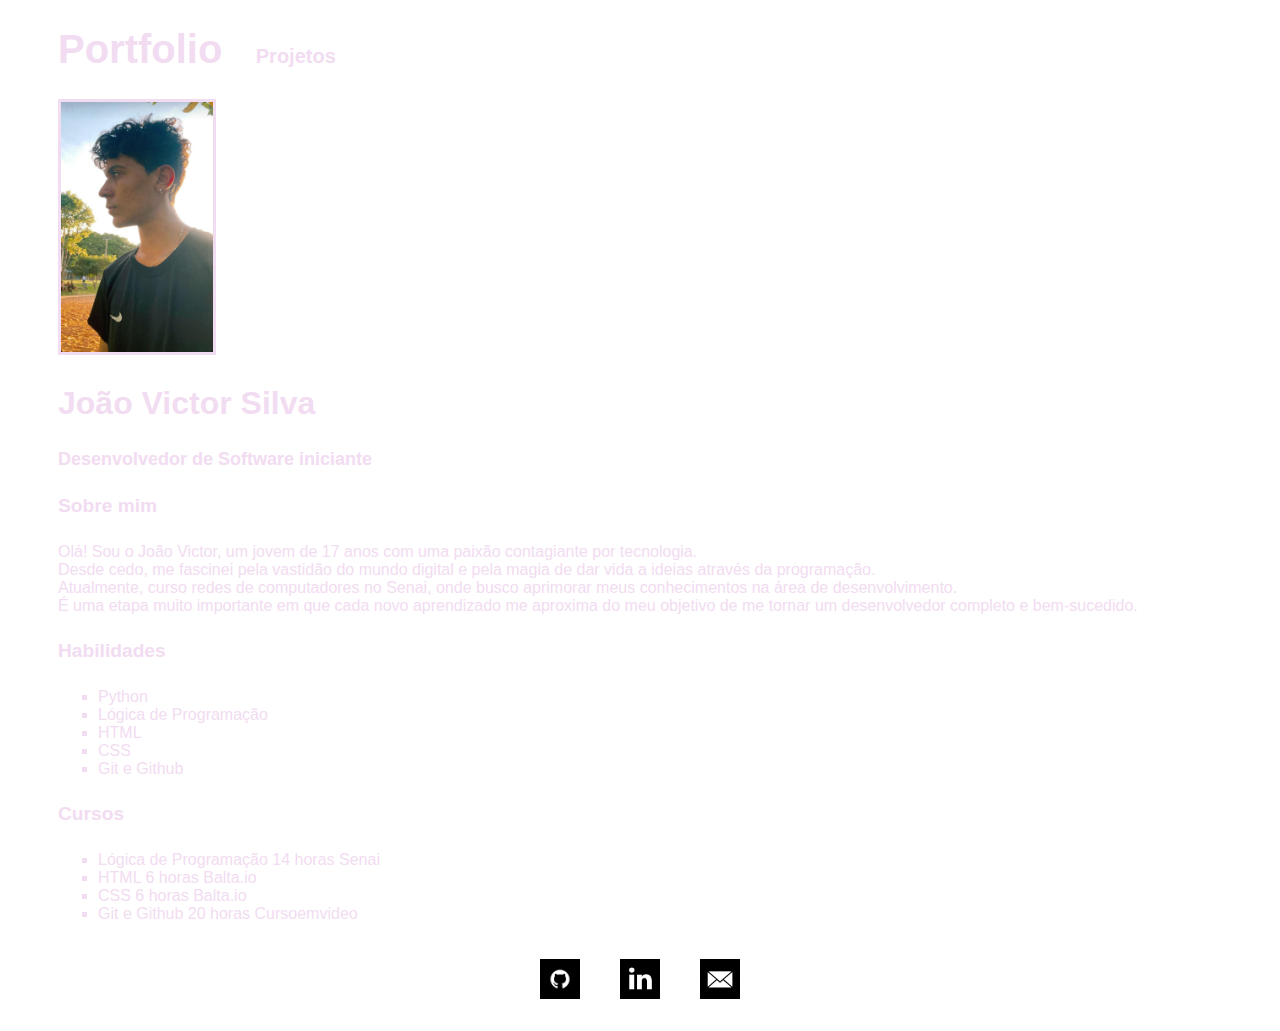
<file: index.html>
<!DOCTYPE html>
<html lang="pr-br">

<head>
    <meta charset="UTF-8">
    <meta http-equiv="X-UA-Compatible" content="IE=edge">
    <meta name="viewport" content="width=device-width, initial-scale=1.0">
    <title>João Victor</title>
    <link rel="stylesheet" href="styles.css">
    <link rel="shortcut icon" href="arquivos/Favicon/favicon_io/favicon-32x32.png" type="image/x-icon">

</head>

<body>

    <div class="contenier">
        <header>
        <h1>Portfolio &nbsp; <a href="projetos.html" class="projetos">Projetos</a>

        </h1>

            <div class="ft">
                <img src="./img/Foto Profissional.jpeg"></img>
            </div>
            <h2>João Victor Silva</h2>
            <h3>Desenvolvedor de Software iniciante</h3>
        </header>

        <main>

            <h4 class="titulos">Sobre mim</h4>
            <p>
                Olá! Sou o João Victor, um jovem de 17 anos com uma paixão contagiante por tecnologia. <br>Desde cedo, me
                fascinei pela vastidão do mundo digital e pela magia de dar vida a ideias através da programação. <br>
                Atualmente, curso redes de computadores no Senai, onde busco aprimorar meus conhecimentos na área de desenvolvimento. <br>É uma etapa muito importante em que cada novo aprendizado me aproxima do meu objetivo de me tornar um desenvolvedor
                completo e bem-sucedido.
            </p>

            <h4 class="titulos">Habilidades</h4>
            <ul>
                <li>Python</li>
                <li>Lógica de Programação</li>
                <li>HTML</li>
                <li>CSS</li>
                <li> Git e Github</li>
            </ul>

            <h4 class="titulos">Cursos</h4>
            <ul>
                <li>Lógica de Programação 14 horas Senai</li>
                <li>HTML 6 horas Balta.io</li>
                <li>CSS 6 horas Balta.io</li>
                <li>Git e Github 20 horas Cursoemvideo</li>
            </ul>

        </main>

        <footer>
            <div class="midia">
                <a href="https://github.com/JoaoVictorSilvaSousa" target="_blank">
                    <img src="./img/gits.jpg"></img>
                    
                </a>
                <a href="https://www.linkedin.com/in/joão-victor-da-silva-bezerra-de-sousa/" target="_blank">
                    <img src="./img/link.jpg"></img>
                

                <a href="https://mail.google.com/mail/?view=cm&fs=1&to=jv42045@gmail.com" target="_blank">
                <img src="./img/sadas.jpg" alt=""></a>
                </a>
            </div>
        </footer>
    </div>
    
</body>

</html>
</file>
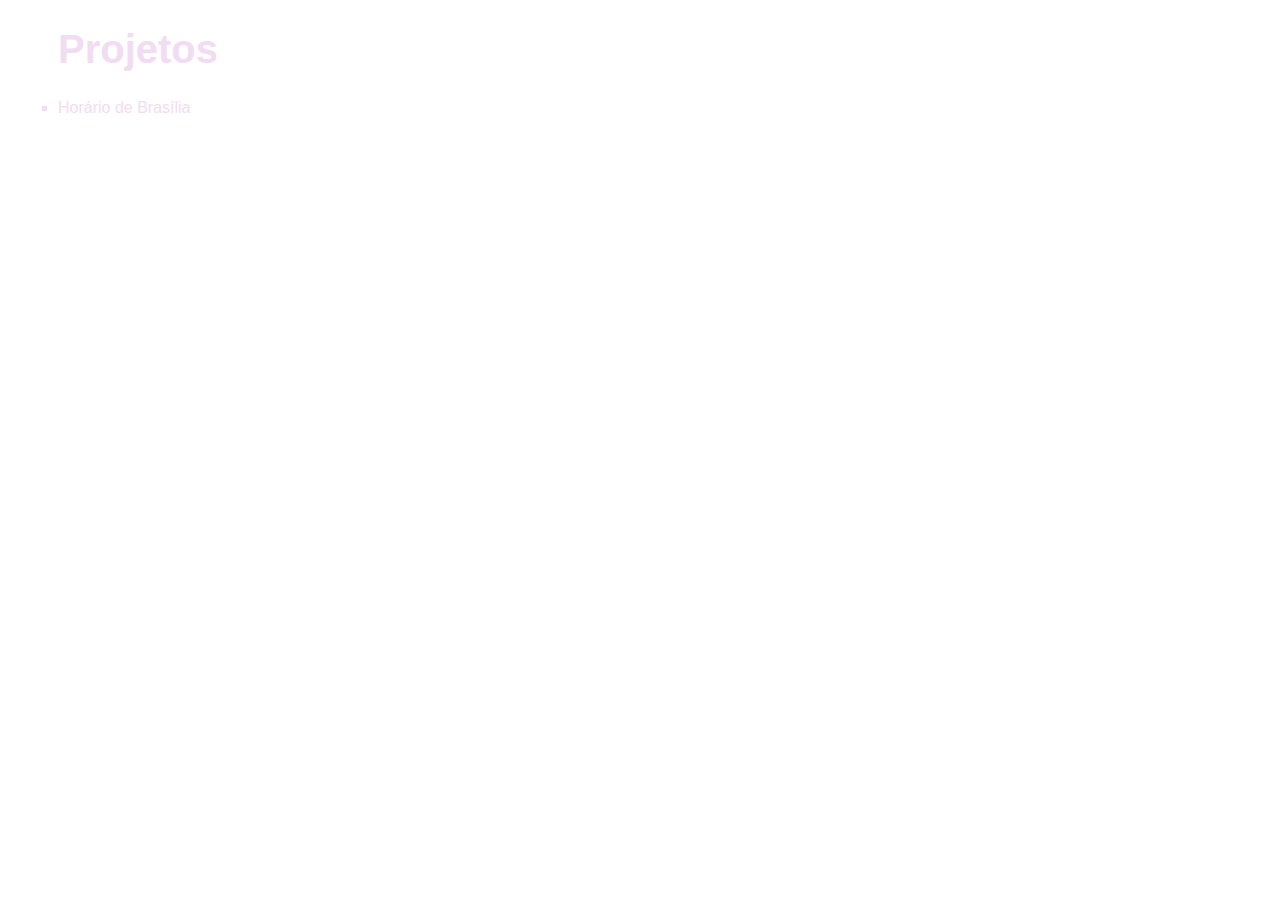
<file: projetos.html>
<!DOCTYPE html>
<html lang="pr-br">

<head>
    <meta charset="UTF-8">
    <meta http-equiv="X-UA-Compatible" content="IE=edge">
    <meta name="viewport" content="width=device-width, initial-scale=1.0">
    <title>João Victor</title>
    <link rel="stylesheet" href="styles.css">
    <link rel="shortcut icon" href="arquivos/Favicon/favicon_io/favicon-32x32.png" type="image/x-icon">

</head>

<body>

    <div class="contenier">
        
        <main>

            <h1>Projetos</h1>
            <li>
                <a href="https://relogio-joao.netlify.app/">Horário de Brasília</a>
            </li>

            
        </main>

    </div>
    
</body>

</html>
</file>
<file: styles.css>
body{
    color: white;
    background:url("https://i.pinimg.com/originals/2e/02/62/2e0262efc5934b50eca89f2b84387411.jpg")no-repeat fixed center;
    font-family: 'Times New Roman', Times, serif;
    background-size:cover
}
h1 {
    font-family: 'Roboto', sans-serif;
    font-size: 40px;
    color:#F2DCF1;
} 
h2 {
    font-family: Arial, Helvetica, sans-serif;
    font-size: xx-large;
    color:#F2DCF1;
}
h3 {
    font-family: Arial, Helvetica, sans-serif;
    font-size:large;
    color:#F2DCF1;
}
.titulos {
    font-family: Arial, Helvetica, sans-serif;
    font-size:1.2rem;
    color:#F2DCF1;
}
p{
    font-family: Arial, Helvetica, sans-serif;
    font-size:medium;
    color:#F2DCF1;

}
li{
    font-family: Arial, Helvetica, sans-serif;
    font-size:medium;
    list-style-type:square;
    color:#F2DCF1;
}
a{
    color:#F2DCF1;
    text-decoration:dotted;
}

 header img{
    width: 150px;
    height: 150px;
    border: 3px solid #F2DCF1;
}
.ft img{
    width: auto;
    height: 250px;
    
}
footer img{
    width: 40px;
    height: 40px;
}

footer{
    display: flex;
    justify-content: center;

}

footer a{
    margin: 20px;
    text-align: center;
}

footer p{
    margin-top: 2px;
}

.contenier{
    padding: 0px 50px;
}
.midia{
    align-items: center;
    display: flex;
}
a.projetos {
    font-size: 20px;
  }


::-webkit-scrollbar {
    width: 10px;
}

::-webkit-scrollbar-track {
    background-color: #3C403C;
}

::-webkit-scrollbar-thumb {
    -webkit-border-radius: 10px;
    background-color: #BFA8BE;
    border-radius: 10px;
}
</file>
